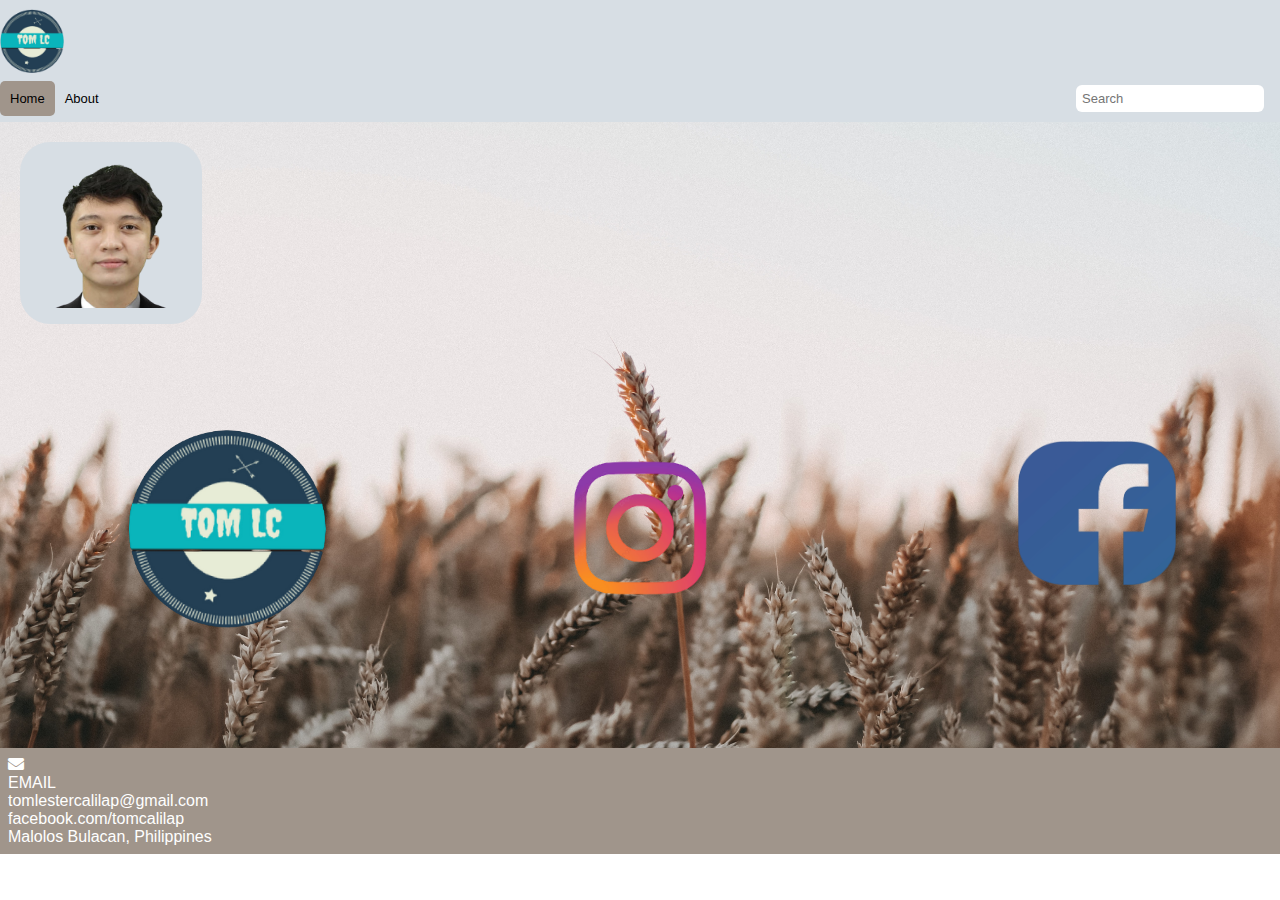
<file: index.html>
<!DOCTYPE html>
<html lang="en">
<head>
		<title>TOM CALILAP</title>
		<meta charset="UTF-8">
		<meta name="viewport" content="width=device-width, initial-scale=1">
		<link rel="stylesheet" href="https://cdnjs.cloudflare.com/ajax/libs/font-awesome/5.15.2/css/all.min.css"/>
		<link rel="stylesheet" href="External.css"/>
		<style>
			* {
			  box-sizing: border-box;
			}

			.column {
			  float: left;
			  width: 33.33%;
			  padding: 100px;
			}

			/* Clearfix (clear floats) */
			.row::after {
			  content: "";
			  clear: both;
			  display: table;
			}
			body {
			  font-family: Arial;
			  margin: 0;
			}

			
		</style>
</head>
<body>

<!-- HEADERS -->
	<body>
	<script src="https://www.w3schools.com/lib/w3.js"></script>
			<div class="header1">
				<h1 style="font-family:'Impact'"></h1>
			</div>
<!-- Search -->
		<div class="topnav">
		  <a class="active" href="#home">Home</a>
		  <a href="#about">About</a>
		  <input type="text" placeholder="Search">
		</div>
<!-- Me -->
	<div class="content">
			<a href= "page2.html">
			<link rel = "stylesheet" href= "External.css">
				<div class="dropdown">
				  <img src="me.png" alt="Cinque Terre" width="150" height="150">
				  <div class="dropdown-content">
				  <img src="me.png" alt="Cinque Terre" width="300" height="300">
				  <div class="desc">NAME: TOM LESTER CALILAP</div>
				   <div class="desc">AGE: 22 YEARS OLD</div>
				  <div class="desc">NATIONALITY: FILIPINO</div>
				  <div class="desc">GENDER:	MALE</div>
				  <div class="desc">E-MAIL: tomlestercalilap@gmail.com</div>
				  </div>
				</div>	
			</a>
<!-- Websites -->
		<div class="row">
			<div id="port">
				<div class="portion">
					<div class="column">
						<a href="https://www.youtube.com/c/TomCalilaphitherepeople/featured">
							<img src="YT.png" alt="le title" width="200" height="200">
						</a>
					</div>
					<div class="column">
						<a href="https://www.instagram.com/lestercalilap/">
							  <img src="IG.png" alt="le title" width="200" height="200">
						</a>
					</div>
					<div class="column">
						<a href="https://www.facebook.com/tom.calilap/">
							  <img src="FB.png" alt="le title" width="300" height="170">
						</a>
					</div>
				</div>
			</div>
		</div>
	</div>
<!-- footer -->
		<div class="footer">
		<div class="email details">
          <i class="fas fa-envelope"></i>
          <div class="topic">EMAIL</div>
          <div class="text-one">tomlestercalilap@gmail.com</div>
          <div class="text-two">facebook.com/tomcalilap</div>
		  <div class="text-two">Malolos Bulacan, Philippines</div>
        </div>
</body>
</html>
</file>
<file: External.css>
img.rounded-corners {
  border-radius: 30px;
}
.header1 {
			  padding: 30px;
			  background: #d7dee4;
			  background-image: url(YT.png);
			  background-position:left;
			  background-repeat: no-repeat;
			  background-size: 5%;
			}
			.content {padding:20px;}
img {
			  display: block;
			  margin-left: auto;
			  margin-right: auto;
			}
.footer{
    color:white;
    padding: .5rem;
	background:#a0958b;
	background-repeat: no-repeat;
	background-position:center ;
	background-size: 5%
}

body {
  background-image: url(grass.jpg);
  background-repeat: no-repeat;
  height: 100%;
  width: 100%;
  background-position: center;
  background-size: cover;
}
.dropdown {
  background-color:#d7dee4;
  color: black;
  padding: 16px;
  font-size: 16px;
  border: none;
  cursor: pointer;
  position: relative;
  display: inline-block;
  border-radius: 30px;
}

.dropdown-content {
  display: none;
  position: absolute;
  background-color: #d7dee4;
  min-width: 160px;
  box-shadow: 0px 8px 16px 0px rgba(0,0,0,0.2);
  padding: 12px 16px;
  z-index: 1;
  border-radius: 30px;
}

.dropdown:hover .dropdown-content {
  display: block;
}

/* Add a black background color to the top navigation bar */
.topnav {
  overflow: hidden;
  background-color: #d7dee4;
}

/* Style the links inside the navigation bar */
.topnav a {
  float: left;
  display: block;
  color: black;
  text-align: center;
  padding: 10px 10px;
  text-decoration: none;
  font-size: 13px;
}

/* Change the color of links on hover */
.topnav a:hover {
  background-color: #d7dee4;
  color: black;
  border-radius: 5px;
}

/* Style the "active" element to highlight the current page */
.topnav a.active {
  background-color: #a0958b;
  color: black;
  border-radius: 5px;
  
}

/* Style the search box inside the navigation bar */
.topnav input[type=text] {
  float: right;
  padding: 6px;
  border: none;
  margin-top: 4px;
  margin-bottom:10px;
  margin-right: 16px;
  font-size: 13px;
  border-radius: 6px;
}

/* When the screen is less than 600px wide, stack the links and the search field vertically instead of horizontally */
@media screen and (max-width: 600px) {
  .topnav a, .topnav input[type=text] {
    float: none;
    display: block;
    text-align: left;
    width: 100%;
    margin: 0;
    padding: 14px;
  }
  .topnav input[type=text] {
    border: 1px solid #ccc;
  }
}
</file>
